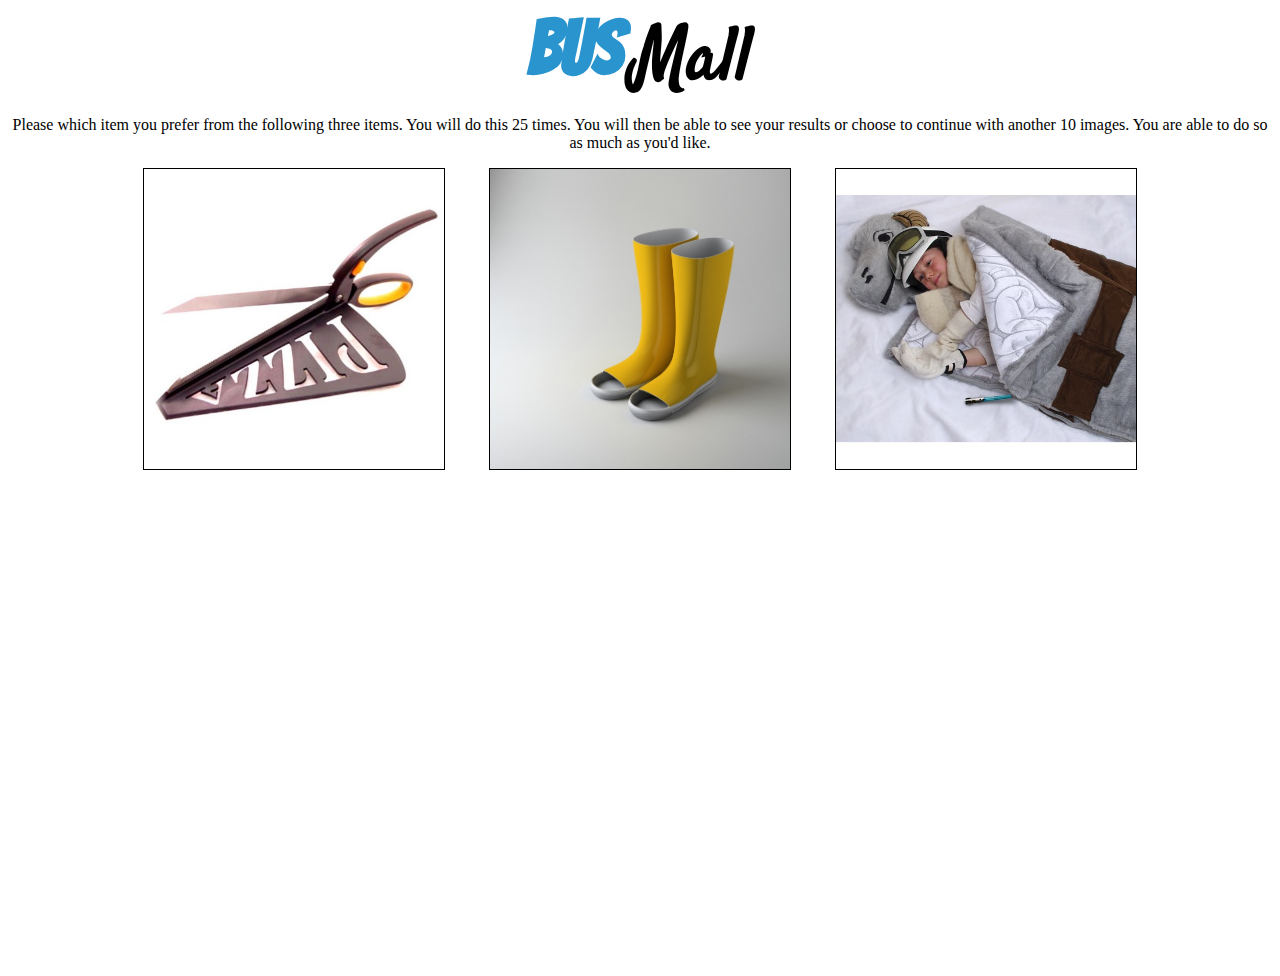
<file: index.html>
<!DOCTYPE html>
<html>

  <head>
    <title>BusMall</title>
    <link href='https://fonts.googleapis.com/css?family=Bangers' rel='stylesheet' type='text/css'>
    <link href='https://fonts.googleapis.com/css?family=Satisfy' rel='stylesheet' type='text/css'>
    <link rel="stylesheet" href="css/style.css" type="text/css">
    <script src="chart.js"></script>
  </head>

  <body>
    <div class="text">
      <h1 class="bangers">Bus<h1 class="satisfy">Mall</h1>
    </div>
    <div class="paragraph">
      <p>Please which item you prefer from the following three items. You will do this 25 times. You will then be able to see your results or choose to continue with another 10 images. You are able to do so as much as you'd like.</p>
    </div>
    <div class="button">
      <button id="submitButton" hidden>See Results</button>
      <button id="playAgain" hidden>10 More Clicks</button>
    </div>

    <div class="container">
      <br>
      <br>
      <div class="threeImage" id="threeImage">
        <img class="left picture"/>
        <img class="center picture"/>
        <img class="right picture"/>
      </div>
      <div class="results">
        <h2 id="chartHeading" hidden>Times Selected vs. Times Shown</h2>
        <canvas id="myChart"></canvas>
        <br>
        <h2 id="chartHeading2" hidden>Percentage of Times Selected vs. Times Shown</h2>
        <canvas id="myChart2"></canvas>
      </div>
    </div>

    <script src="js/script.js"></script>
  </body>

</html>
</file>
<file: css/style.css>
.container {
  display: flex;
  flex-wrap: wrap;
  justify-content: center;
}

.text {
  display: flex;
  justify-content: center;
  margin-bottom: 0px;
}

p {
  margin-top: 0px;
  text-align: center;
  display: flex;
  justify-content: center;
}

.picture {
  margin-left: 20px;
  margin-right: 20px;
  height: 300px;
  width: 300px;
  border: 1px solid black;
}

.threeImage{
  height: 300px;
}

.results {
  height: 500px;
  width: 1000px;
  text-align: center;
}

.bangers {
  margin-top: 0px;
  margin-bottom: 0px;
  font-size: 75px;
  font-family: 'Bangers', cursive;
  color: #2994ce;
}

.satisfy {
  margin-top: 0px;
  margin-bottom: 0px;
  font-size: 75px;
  font-family: 'Satisfy', cursive;
  margin-left: 10px;
}

.button {
  text-align: center;
}

#submitButton{
  height: 50px;
  width: 100px;
  background: #E63B2E;
  color: white;
  border-radius: 20px;
}

#playAgain {
  color: white;
  height: 50px;
  width: 100px;
  background: #E63B2E;
  border-radius: 20px;
}
</file>
